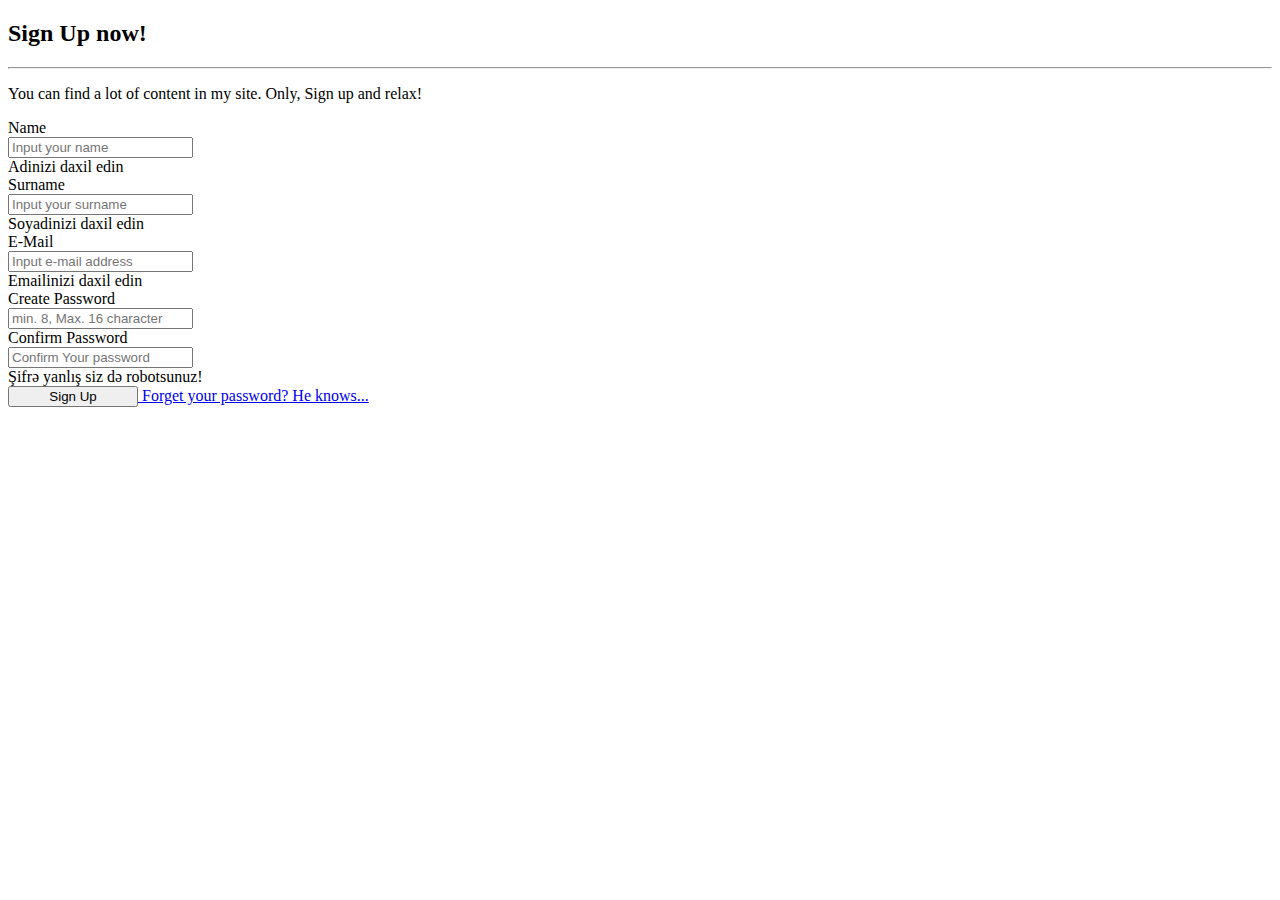
<file: LoginScreen/assets/index.html>
<!DOCTYPE html>
<html lang="en">
<head>
    <meta charset="UTF-8">
    <meta http-equiv="X-UA-Compatible" content="IE=edge">
    <meta name="viewport" content="width=device-width, initial-scale=1.0">
    <title>Document</title>
    <link href="https://cdn.jsdelivr.net/npm/bootstrap@5.1.3/dist/css/bootstrap.min.css" rel="stylesheet" integrity="sha384-1BmE4kWBq78iYhFldvKuhfTAU6auU8tT94WrHftjDbrCEXSU1oBoqyl2QvZ6jIW3" crossorigin="anonymous">
    <link rel="stylesheet" href="https://use.fontawesome.com/releases/v5.15.4/css/all.css" integrity="sha384-DyZ88mC6Up2uqS4h/KRgHuoeGwBcD4Ng9SiP4dIRy0EXTlnuz47vAwmeGwVChigm" crossorigin="anonymous">

    <link rel="stylesheet" href="./Sass/style.css">
</head>
<body>
    <main>
        <div class="container">
            <div class="title mt-5">
                <h2 class="primary">
                    Sign Up now!
                </h2>
                <hr>
                <p>
                    You can find a lot of content in my site.
                    Only, Sign up and relax!
                </p>

            </div>
            <form action="./href.html" class="form mt-2" method="post" autocomplete="off">
                <label for="">Name</label><br>
                <input type="text input" id="name" class="form-control" placeholder="Input your name"><br>
                <span class="text-danger d-none nameError " id="nameId">Adinizi daxil edin</span><br>
                <label for="">Surname</label><br>
                <input type="text input" id="surname" class="form-control" placeholder="Input your surname"><br>
                <span class="text-danger d-none surnameError" id="surId">Soyadinizi daxil edin</span><br>
                <label for="">E-Mail</label><br>
                <input type="email input" id="mail" class="form-control" placeholder="Input e-mail address"><br>
                <span class="text-danger mailError " id="mailId">Emailinizi daxil edin</span><br>
                <label for="">Create Password</label><br>
                <input type="password" id="pass" class="form-control" placeholder="min. 8, Max. 16 character"><br>
                <label for="">Confirm Password</label><br>
                <input type="password" id="confirmpass" class="form-control" placeholder="Confirm Your password"><br>
                <span class="text-danger d-none passError" id="passwordId">Şifrə yanlış siz də robotsunuz!</span><br>
                <button class="myBtn btn btn-dark">Sign Up</button><a href="https://az-az.facebook.com/zuck" class="text-decoration-none"><span>             Forget your password? He knows...</span></a>
                

            </form>
        </div>
    </main>
    <script src="./js/script.js"></script>
</body>
</html>
</file>
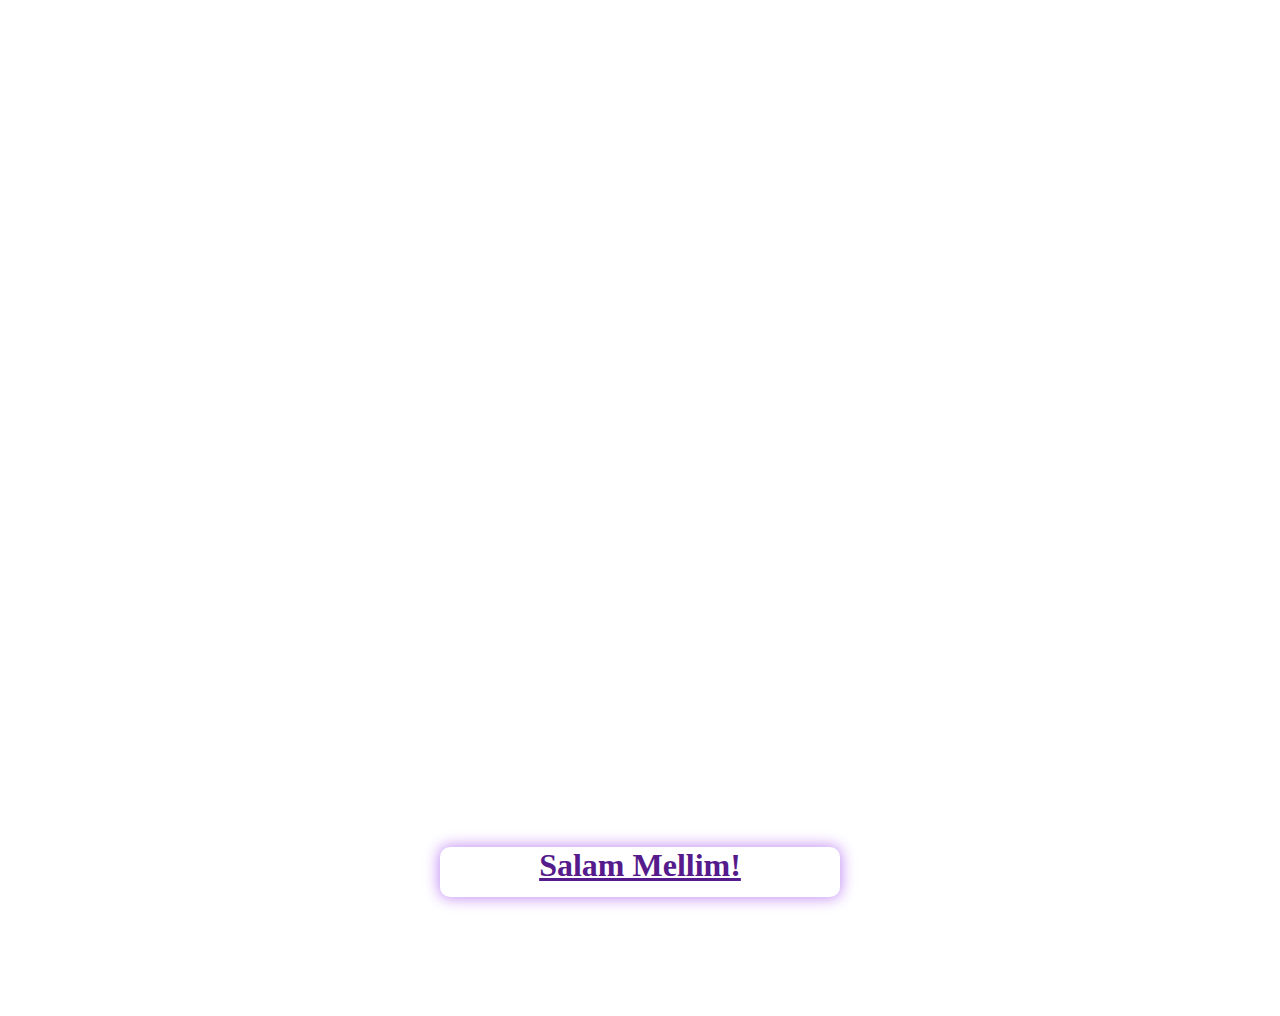
<file: LoginScreen/assets/href.html>
<!DOCTYPE html>
<html lang="en">
<head>
    <meta charset="UTF-8">
    <meta http-equiv="X-UA-Compatible" content="IE=edge">
    <meta name="viewport" content="width=device-width, initial-scale=1.0">
    <title>Document</title>
    <link href="https://cdn.jsdelivr.net/npm/bootstrap@5.1.3/dist/css/bootstrap.min.css" rel="stylesheet" integrity="sha384-1BmE4kWBq78iYhFldvKuhfTAU6auU8tT94WrHftjDbrCEXSU1oBoqyl2QvZ6jIW3" crossorigin="anonymous">
    <link rel="stylesheet" href="https://use.fontawesome.com/releases/v5.15.4/css/all.css" integrity="sha384-DyZ88mC6Up2uqS4h/KRgHuoeGwBcD4Ng9SiP4dIRy0EXTlnuz47vAwmeGwVChigm" crossorigin="anonymous">
    <link rel="stylesheet" href="./Sass/hrefcss.css">
</head>
<body>
    <main>
        <div class="container">
            <div class="title mt-5">
                <h1><a href="" class="text-decoration-none">
                    Salam Mellim!
                </a>
                </h1>
            </div>
        </div>
    </main>
    
</body>
</html>
</file>
<file: LoginScreen/assets/Sass/style.css>
* {
  -webkit-box-sizing: border-box;
          box-sizing: border-box;
}

.container .form .myBtn {
  width: 130px;
}
/*# sourceMappingURL=style.css.map */
</file>
<file: LoginScreen/assets/Sass/hrefcss.css>
* {
  -webkit-box-sizing: border-box;
          box-sizing: border-box;
}

.container .title {
  display: -webkit-box;
  display: -ms-flexbox;
  display: flex;
  -webkit-box-pack: center;
      -ms-flex-pack: center;
          justify-content: center;
  position: relative;
  height: 1000px;
  background-image: url(https://code.edu.az/media/slider/Digital.jpg);
  background-repeat: no-repeat;
}

.container .title h1 {
  position: absolute;
  background-color: white;
  bottom: 90px;
  border-radius: 10px;
  width: 400px;
  height: 50px;
  text-align: center;
  -webkit-box-shadow: 0px 0px 15px 1px #c089f3;
          box-shadow: 0px 0px 15px 1px #c089f3;
  color: #9747e4;
  -webkit-transition: 0.6s;
  transition: 0.6s;
}

.container .title h1:hover {
  -webkit-transition: 1s;
  transition: 1s;
  -webkit-transform: scale(1.1);
          transform: scale(1.1);
  opacity: 80%;
  color: red;
}
/*# sourceMappingURL=hrefcss.css.map */
</file>
